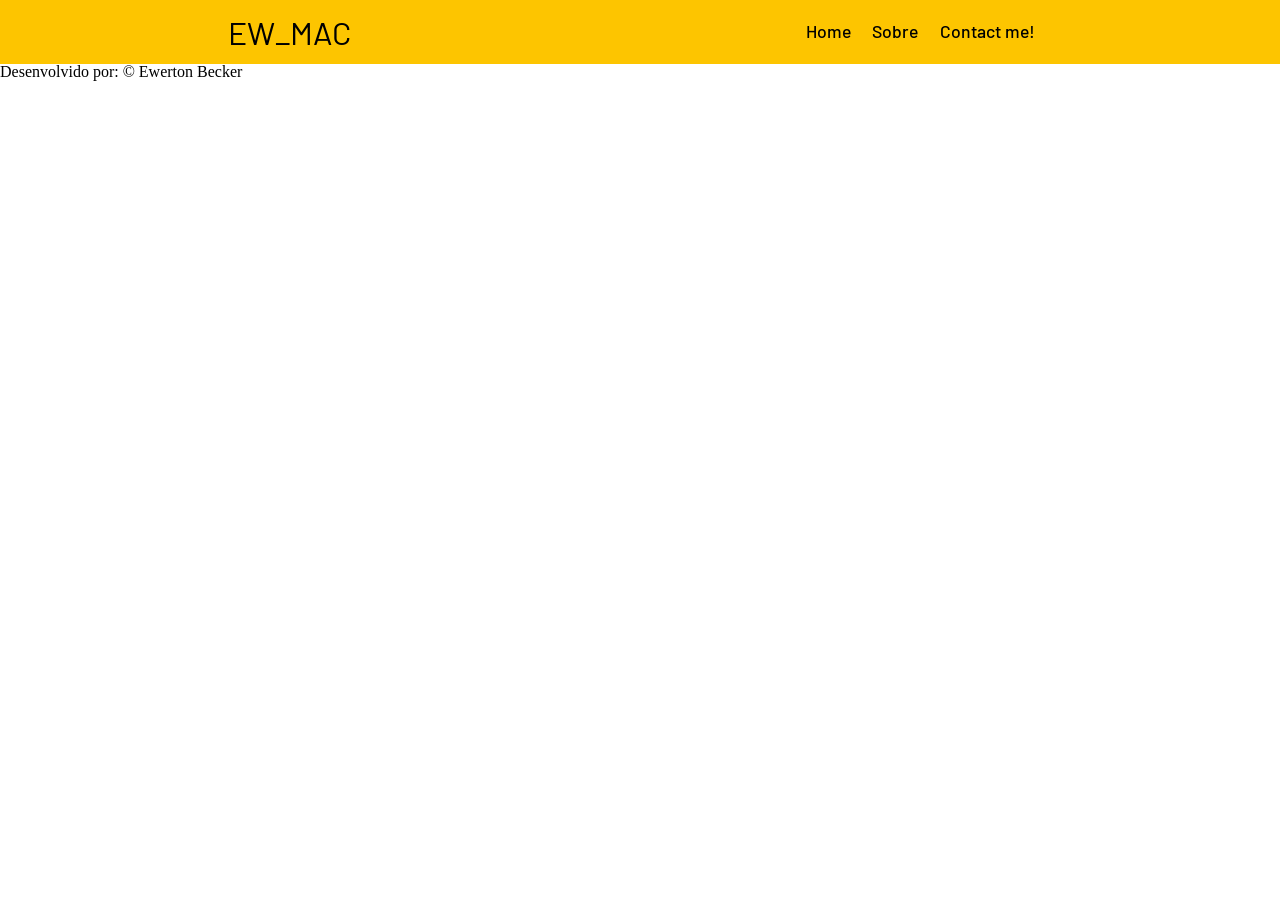
<file: Portfolio/html/sobre.html>
<!DOCTYPE html>
<html lang="en">
<head>
    <meta charset="UTF-8">
    <meta http-equiv="X-UA-Compatible" content="IE=edge">
    <meta name="viewport" content="width=device-width, initial-scale=1.0">
    <link rel="stylesheet" href="../css/reset.css">
    <link rel="stylesheet" href="../css/fonts.css">
    <link rel="stylesheet" href="../css/header.css">
    <title>Sobre mim</title>
</head>
<body>
    <header>
        <div>
            <h1>EW_MAC</h1>
        </div>
        <nav>
            <a href="#" lang="en">Home</a>
            <a href="#">Sobre</a>
            <a href="contatos.html" lang="en">Contact me!</a>
        </nav>
    </header>

    <footer class="footer">
            Desenvolvido por: <em> &copy; Ewerton Becker</em>
    </footer>
</body>
</html>
</file>
<file: Portfolio/css/fonts.css>
@import url('https://fonts.googleapis.com/css2?family=Barlow:wght@100;200;300;400;500&display=swap');
@import url('https://fonts.googleapis.com/css2?family=Mulish:wght@200;300;400;500;600&display=swap');
</file>
<file: Portfolio/css/header.css>
header{
    display: flex;
    justify-content: space-around;
    align-items: center;
    padding-top: 1em;
    padding-bottom: 1em;
    background-color: #FDC500;
}

header > div > h1{
    font-family: 'Barlow', sans-serif;
    font-size: 2rem;
    transition: all 0.8s;
}

header > div > h1:hover{
    -webkit-filter: drop-shadow(15px 10px 5px rgba(0,0,0,1));
    filter: drop-shadow(15px 10px 5px rgba(0,0,0,.6));
    /* box-shadow:
                1px 1px #FB8500,
                2px 2px #FB8500,
                3px 3px #FB8500; */
        -webkit-transform: translateX(-3px);
        transform: translateX(-3px);
}

header > nav > a{
    margin-right: 1em;
    color: #000;
    text-decoration: none;
    font-family: 'Barlow', sans-serif;
    font-weight: 500;
    font-size: 1.1rem;
    transition: all 0.5s;
}

header > nav > a:hover{
    -webkit-filter: drop-shadow(15px 10px 5px rgba(0,0,0,.5));
    filter: drop-shadow(15px 10px 5px rgba(0,0,0,.5));
}
</file>
